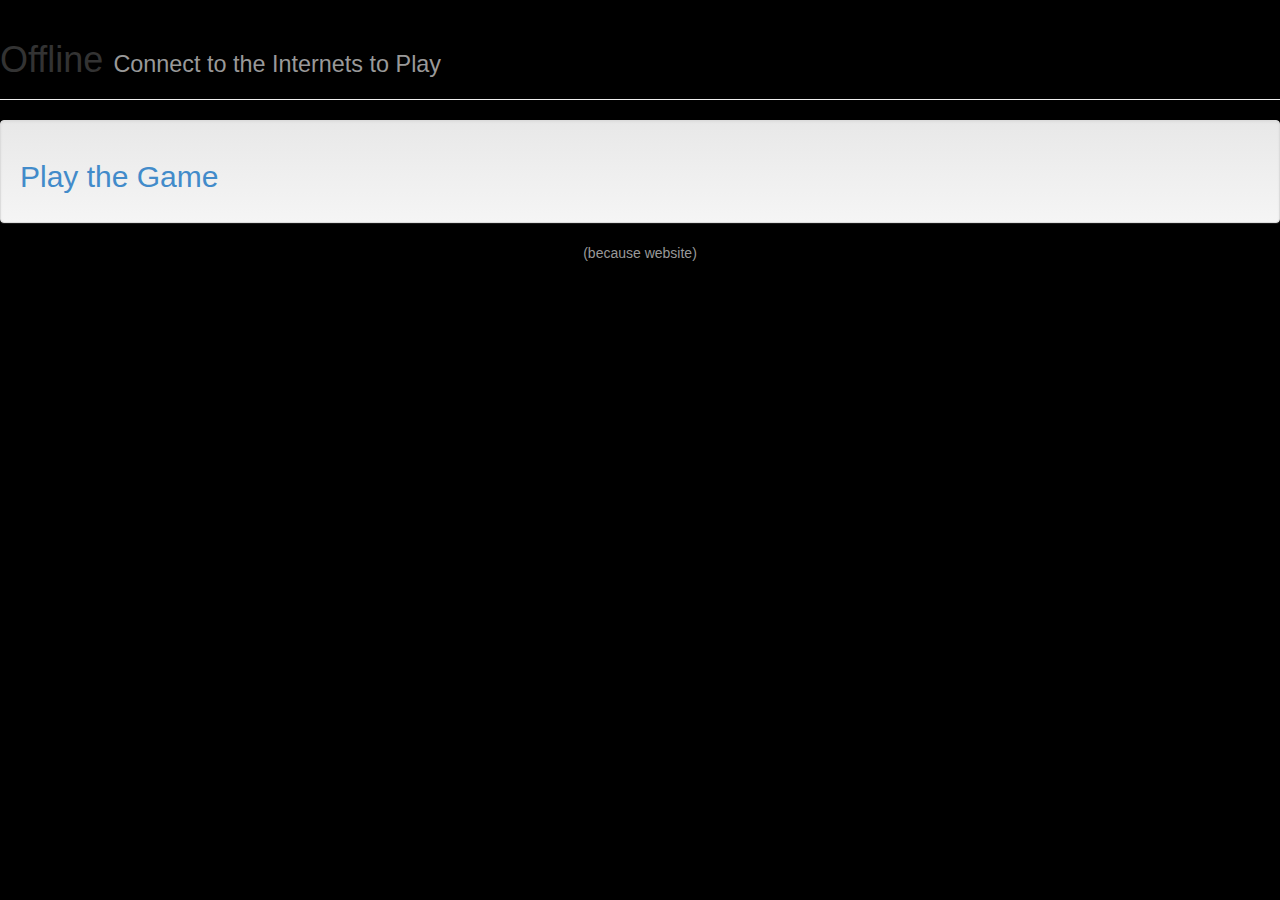
<file: offline.html>
<!DOCTYPE html>
<html lang="en">
  <head>
    <meta charset="utf-8">
    <meta name="viewport" content="width=device-width, initial-scale=1.0, maximum-scale=1.0, user-scalable=no">
    
    <!-- Always force latest IE rendering engine or request Chrome Frame -->
    <meta content="IE=edge,chrome=1" http-equiv="X-UA-Compatible">
    
    <!-- Use title if it's in the page YAML frontmatter -->
    <title>Offline</title>
    
    <link href="stylesheets/dwarf-squad.css" media="screen" rel="stylesheet" type="text/css" />
    <script src="javascripts/dwarf-squad.js" type="text/javascript"></script>
  </head>
  
  <body style="background-color: black;">
    <div id="wrap">
  <div class="page-header">
    <h1>Offline <small>Connect to the Internets to Play</small></h1>
  </div>
  <div class="well" id="viewport">
    <h2><a href="index.html">Play the Game</a></h2>
  </div>
</div>
<div id="footer">
  <div class="container center-block">
    <p class="text-muted" style="text-align:center;">(because website)</p>
  </div>
</div>

  </body>
</html>
</file>
